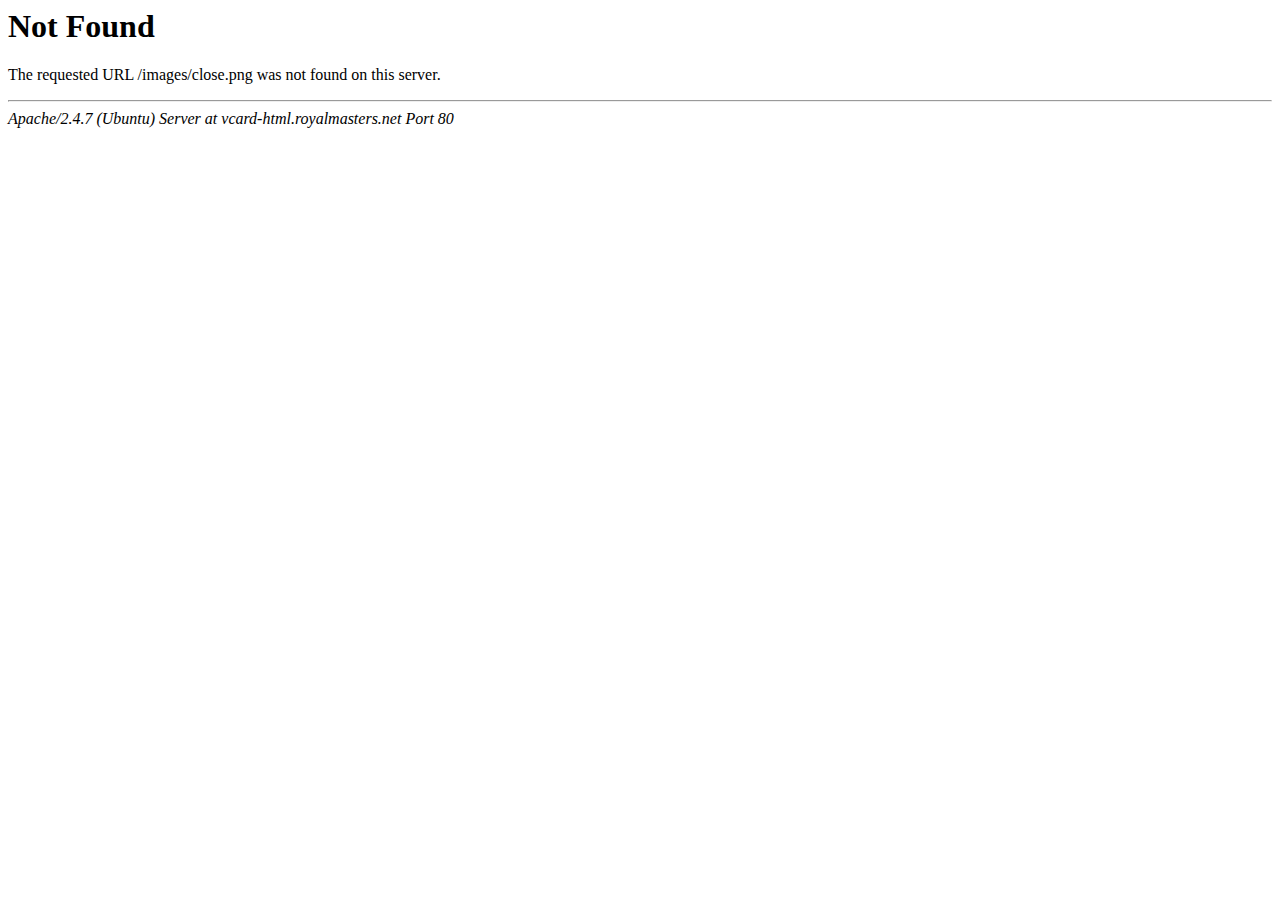
<file: images/close.html>
<!DOCTYPE HTML PUBLIC "-//IETF//DTD HTML 2.0//EN">
<html><head>
<title>404 Not Found</title>
</head><body>
<h1>Not Found</h1>
<p>The requested URL /images/close.png was not found on this server.</p>
<hr>
<address>Apache/2.4.7 (Ubuntu) Server at vcard-html.royalmasters.net Port 80</address>
</body></html>
</file>
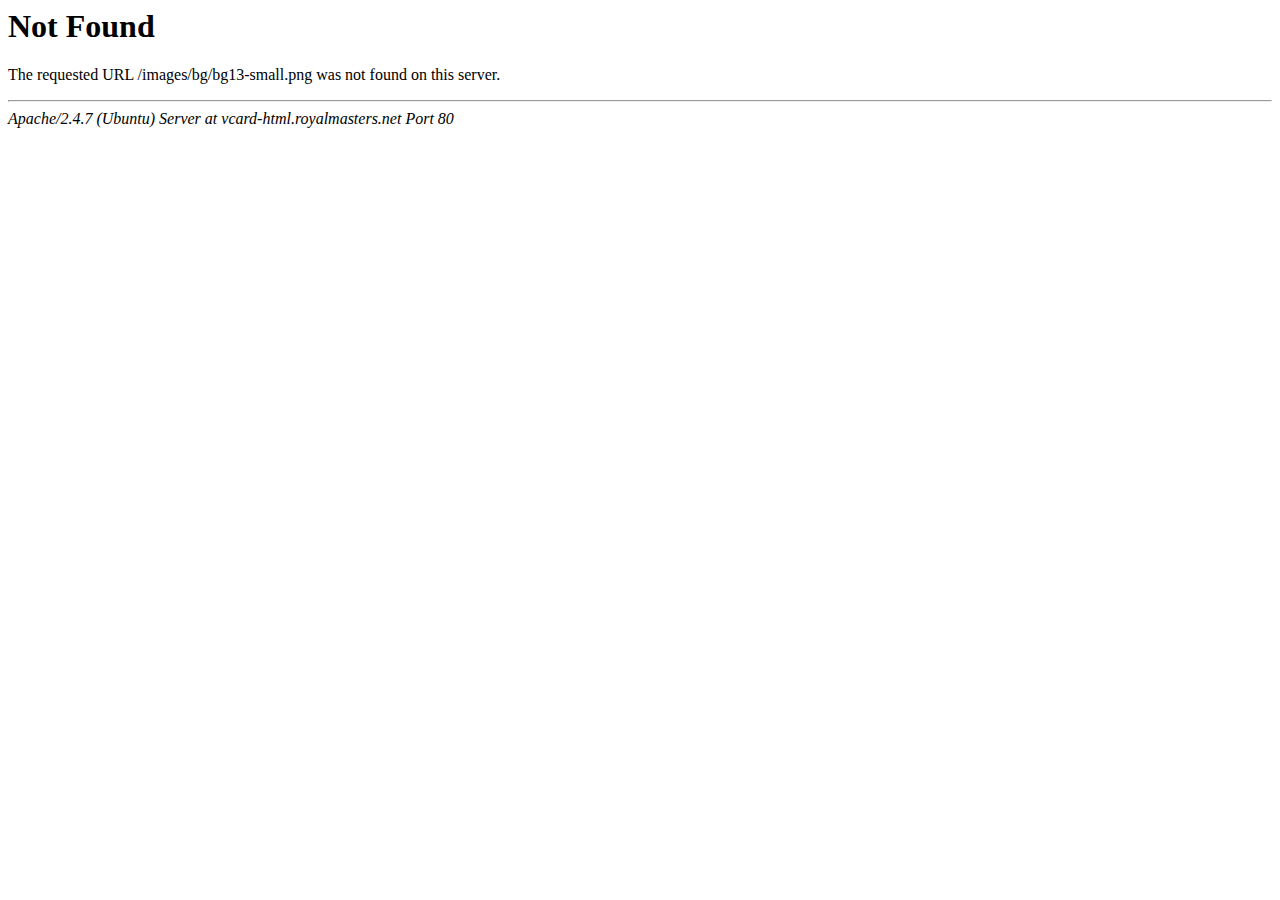
<file: images/bg/bg13-small.html>
<!DOCTYPE HTML PUBLIC "-//IETF//DTD HTML 2.0//EN">
<html><head>
<title>404 Not Found</title>
</head><body>
<h1>Not Found</h1>
<p>The requested URL /images/bg/bg13-small.png was not found on this server.</p>
<hr>
<address>Apache/2.4.7 (Ubuntu) Server at vcard-html.royalmasters.net Port 80</address>
</body></html>
</file>
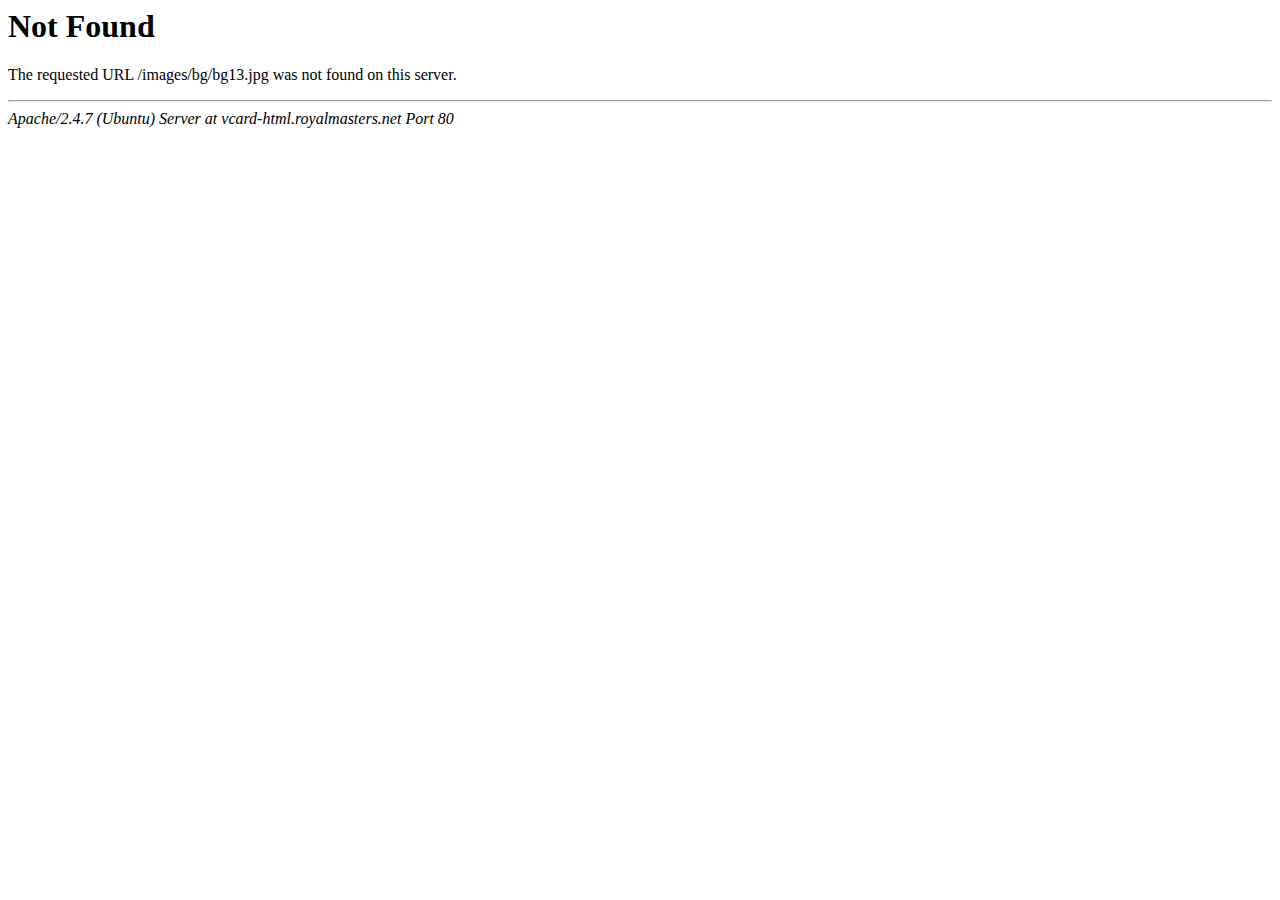
<file: images/bg/bg13.html>
<!DOCTYPE HTML PUBLIC "-//IETF//DTD HTML 2.0//EN">
<html><head>
<title>404 Not Found</title>
</head><body>
<h1>Not Found</h1>
<p>The requested URL /images/bg/bg13.jpg was not found on this server.</p>
<hr>
<address>Apache/2.4.7 (Ubuntu) Server at vcard-html.royalmasters.net Port 80</address>
</body></html>
</file>
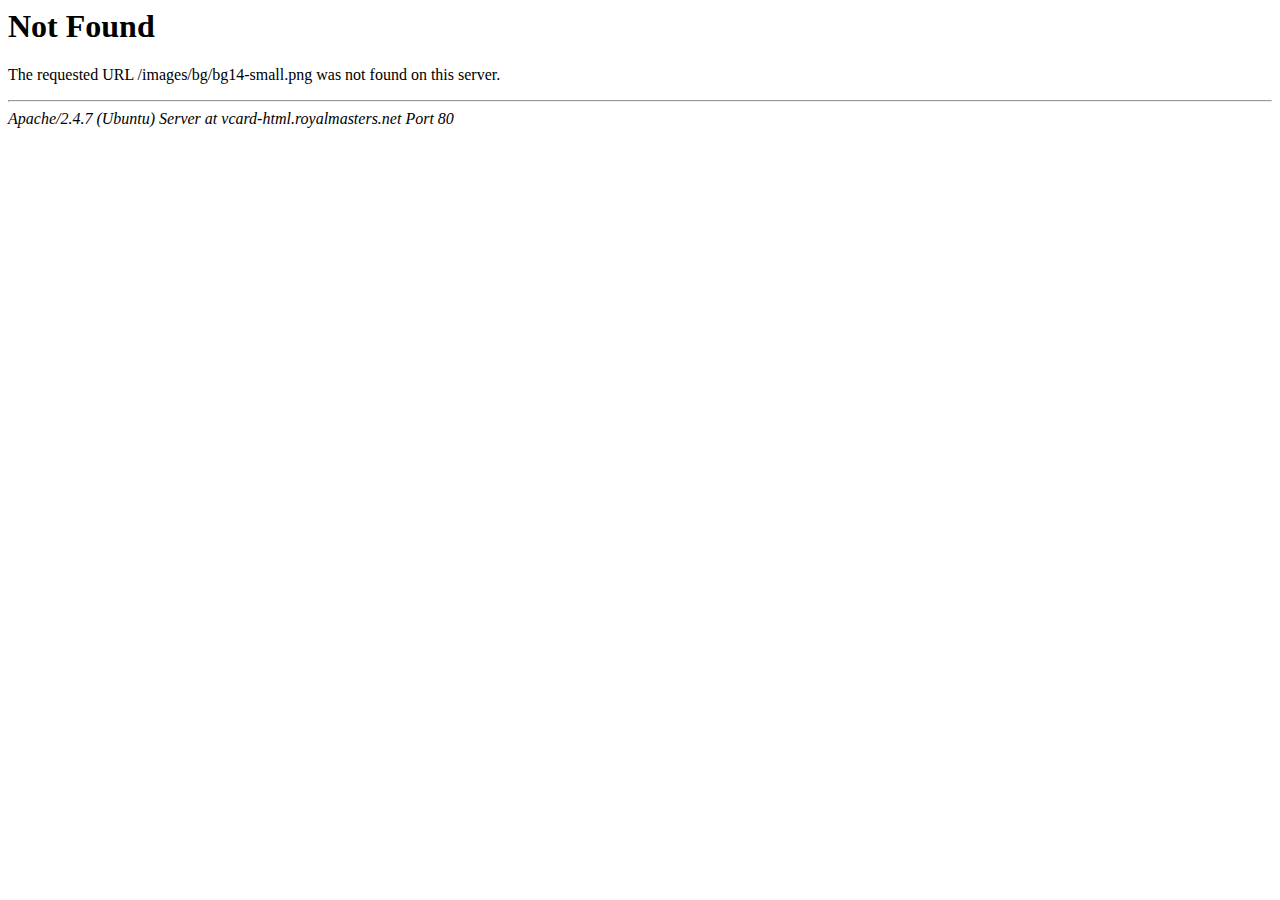
<file: images/bg/bg14-small.html>
<!DOCTYPE HTML PUBLIC "-//IETF//DTD HTML 2.0//EN">
<html><head>
<title>404 Not Found</title>
</head><body>
<h1>Not Found</h1>
<p>The requested URL /images/bg/bg14-small.png was not found on this server.</p>
<hr>
<address>Apache/2.4.7 (Ubuntu) Server at vcard-html.royalmasters.net Port 80</address>
</body></html>
</file>
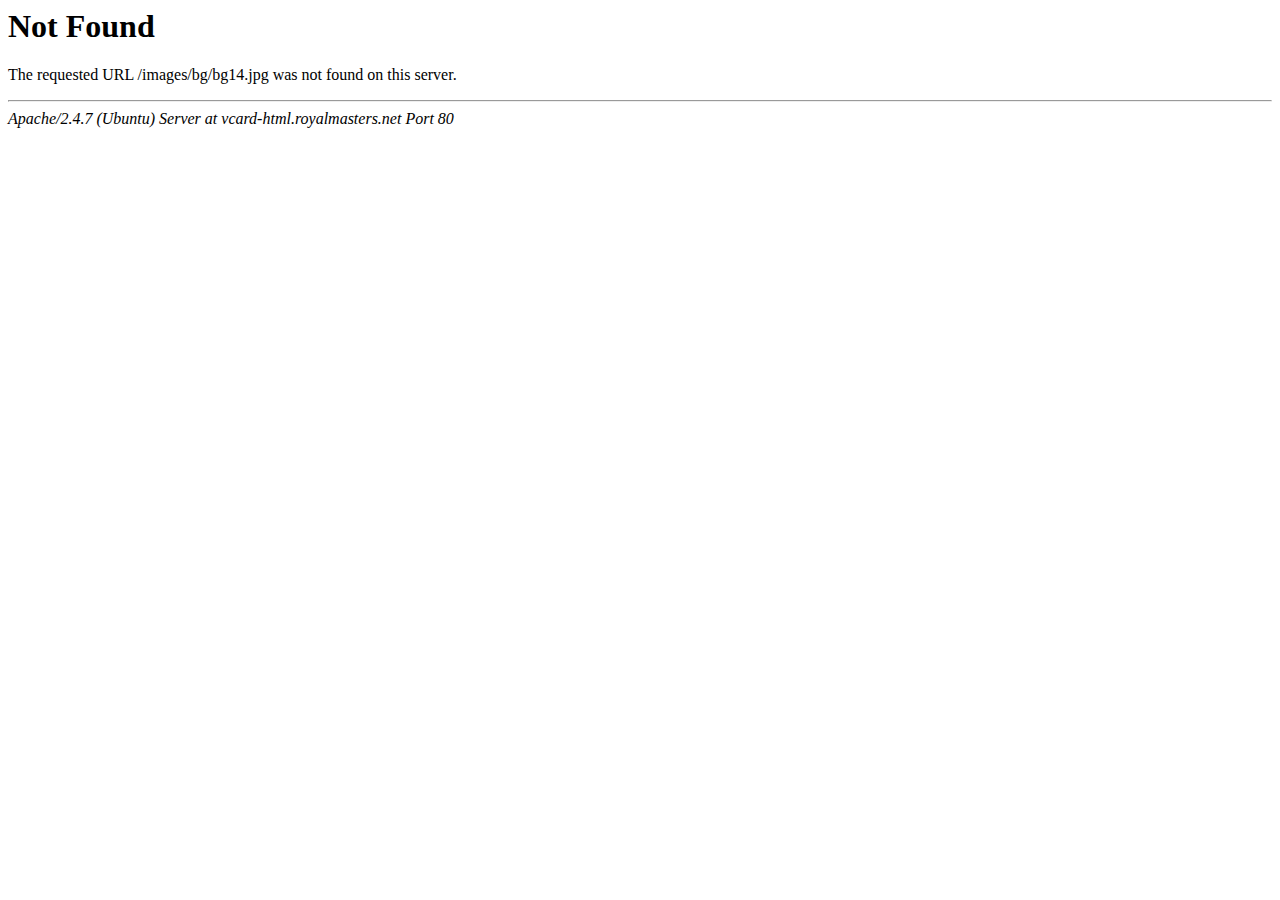
<file: images/bg/bg14.html>
<!DOCTYPE HTML PUBLIC "-//IETF//DTD HTML 2.0//EN">
<html><head>
<title>404 Not Found</title>
</head><body>
<h1>Not Found</h1>
<p>The requested URL /images/bg/bg14.jpg was not found on this server.</p>
<hr>
<address>Apache/2.4.7 (Ubuntu) Server at vcard-html.royalmasters.net Port 80</address>
</body></html>
</file>
